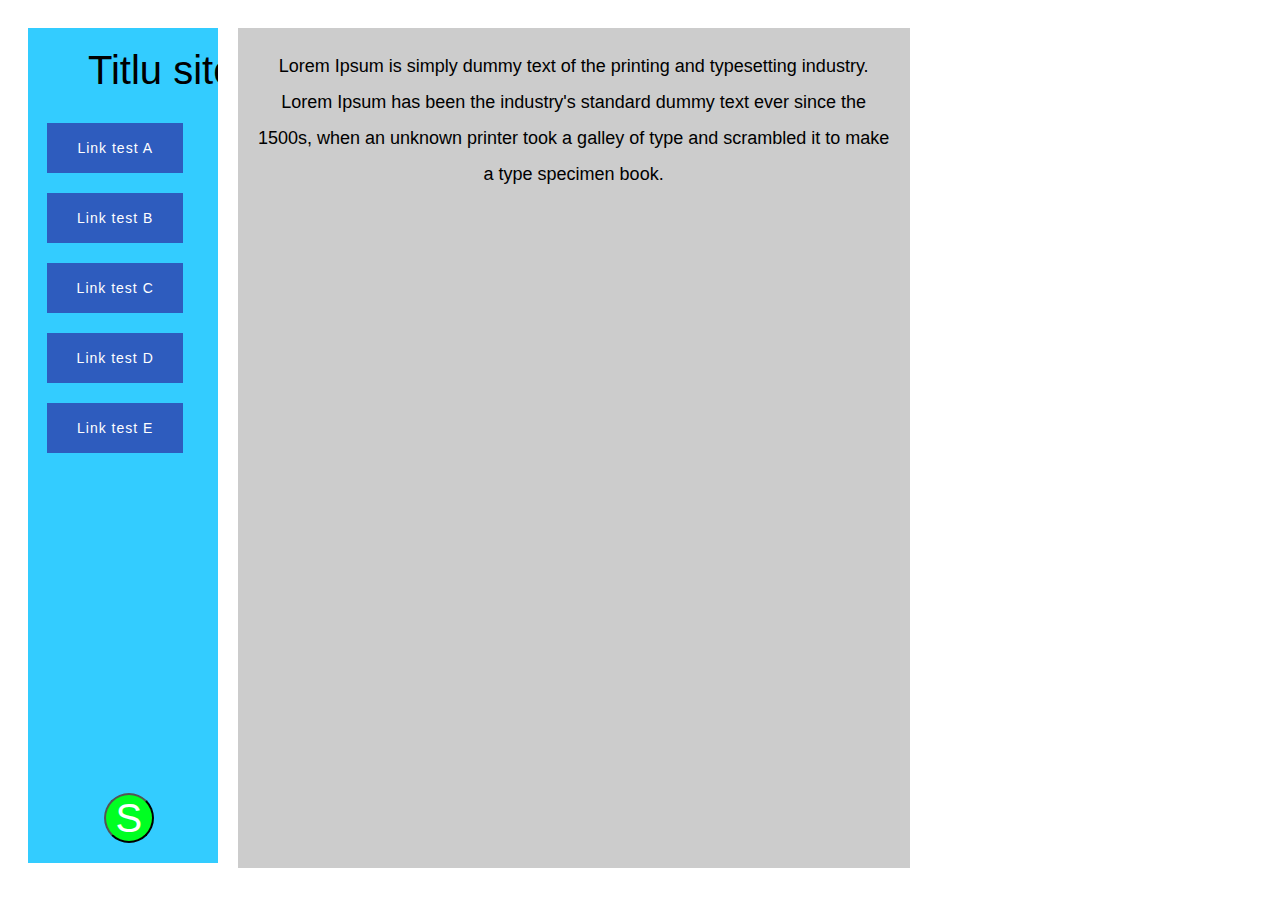
<file: Index.html>
<!DOCTYPE html>
<html>

<head>
    <link rel="stylesheet" href="style.css">
</head>

<body>
    <div class="index_links">
        <div class="index_title">
            Titlu site
        </div>
        <div class="index_menu-area">
            <ul>
                <li>Link test A
                    <ul class="index_dropdown">
                        <li>Sub link test A1</li>
                        <li>Sub link test A2</li>
                        <li>Sub link test A3</li>
                    </ul>
                </li>
                <br>
                <li>Link test B
                    <ul class="index_dropdown">
                        <li>Sub link test B1</li>
                        <li>Sub link test B2</li>
                        <li>Sub link test B3</li>
                    </ul>
                </li>
                <br>
                <li>Link test C
                    <ul class="index_dropdown">
                        <li>Sub link test C1</li>
                        <li>Sub link test C2</li>
                        <li>Sub link test C3</li>
                    </ul>
                </li>
                <br>
                <li>Link test D
                    <ul class="index_dropdown">
                        <li>Sub link test D1</li>
                        <li>Sub link test D2</li>
                        <li>Sub link test D3</li>
                    </ul>
                </li>
                <br>
                <li>Link test E
                    <ul class="index_dropdown">
                        <li>Sub link test E1</li>
                        <li>Sub link test E2</li>
                        <li>Sub link test E3</li>
                    </ul>
                </li>
            </ul>

        </div>
        <button id="myButton" class="index_button_s">S</button>

        <script type="text/javascript">
            document.getElementById("myButton").onclick = function() {
                location.href = "dropdown.html";
            };
        </script>
    </div>
    <div class="index_content">
        Lorem Ipsum is simply dummy text of the printing and typesetting industry. Lorem Ipsum has been the industry's standard dummy text ever since the 1500s, when an unknown printer took a galley of type and scrambled it to make a type specimen book.
    </div>

</body>

</html>
</file>
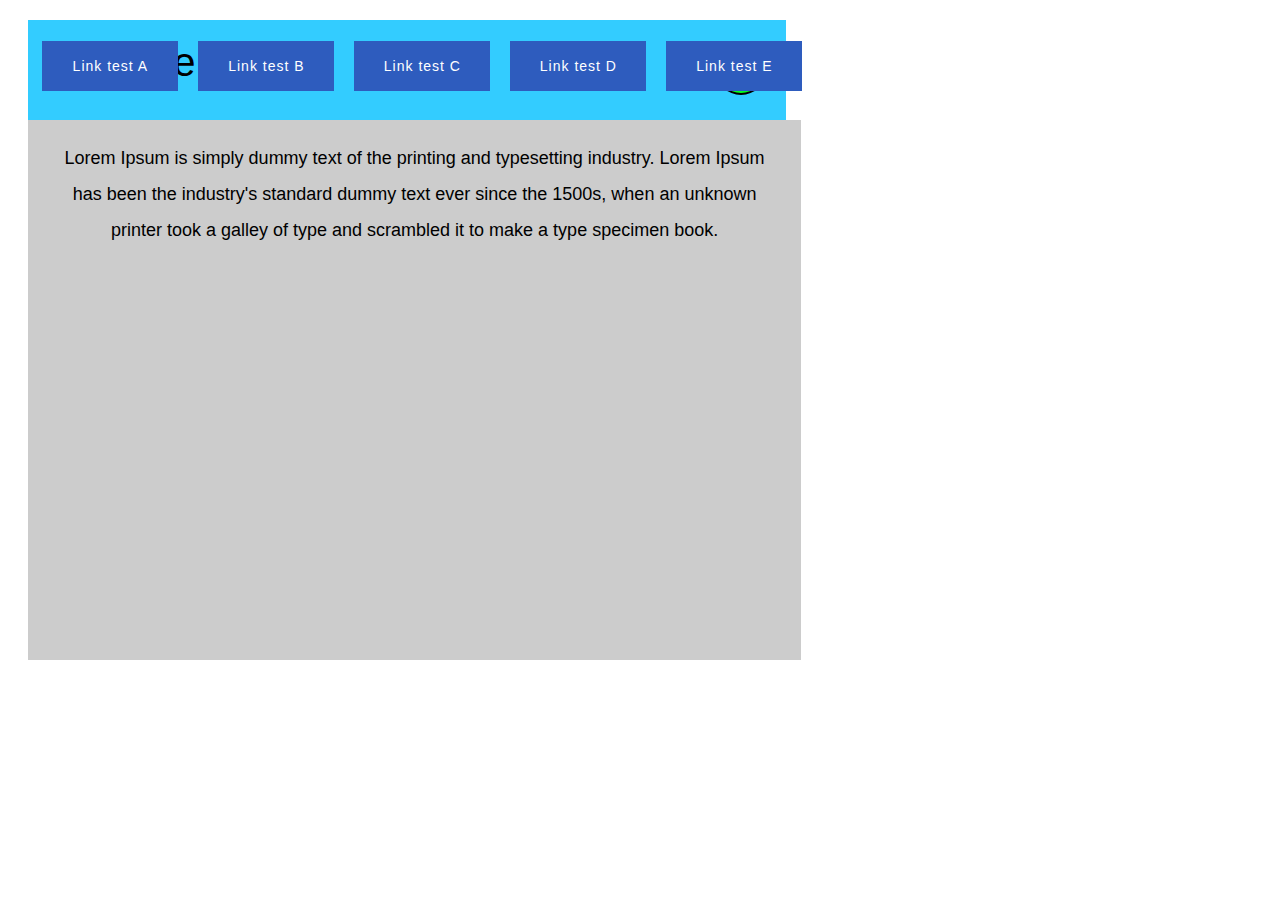
<file: dropdown.html>
<!DOCTYPE html>
<html>

<head>
    <link rel="stylesheet" href="style.css">
</head>

<body>
    <div class="links">
        <div class="title">
            Titlu site
        </div>
        <div class="menu-area">
            <ul>
                <li>Link test A
                    <ul class="dropdown">
                        <li>Sub link test A1</li>
                        <li>Sub link test A2</li>
                        <li>Sub link test A3</li>
                    </ul>
                </li>
                <li>Link test B
                    <ul class="dropdown">
                        <li>Sub link test B1</li>
                        <li>Sub link test B2</li>
                        <li>Sub link test B3</li>
                    </ul>
                </li>
                <li>Link test C
                    <ul class="dropdown">
                        <li>Sub link test C1</li>
                        <li>Sub link test C2</li>
                        <li>Sub link test C3</li>
                    </ul>
                </li>
                <li>Link test D
                    <ul class="dropdown">
                        <li>Sub link test D1</li>
                        <li>Sub link test D2</li>
                        <li>Sub link test D3</li>
                    </ul>
                </li>
                <li>Link test E
                    <ul class="dropdown">
                        <li>Sub link test E1</li>
                        <li>Sub link test E2</li>
                        <li>Sub link test E3</li>
                    </ul>
                </li>
            </ul>

        </div>
        <button id="myButton" class="button_s">S</button>
    </div>

    <div class="content">
        Lorem Ipsum is simply dummy text of the printing and typesetting industry. Lorem Ipsum has been the industry's standard dummy text ever since the 1500s, when an unknown printer took a galley of type and scrambled it to make a type specimen book.
    </div>

    <script type="text/javascript">
        document.getElementById("myButton").onclick = function() {
            location.href = "Index.html";
        };
    </script>
</body>

</html>
</file>
<file: style.css>
.content {
        background-color: rgb(0, 0, 0);
        width: 100%;
        height: 1000px;
    }
    
    .links {
        background-color: #33ccff;
        width: 60%;
        height: 100px;
        overflow: hidden;
        margin: 20px;
        margin-bottom: 0px;
    }
    
    .index_links {
        background-color: #33ccff;
        width: 15%;
        min-height: 520px;
        overflow: hidden;
        margin: 20px;
        margin-bottom: 0px;
        float: left;
    }
    
    .content {
        background-color: #cccccc;
        width: 58%;
        height: 500px;
        float: left;
        margin: 20px;
        padding: 20px;
        margin-top: 0px;
        text-align: center;
        line-height: 2;
        font-family: Verdana, Geneva, Tahoma, sans-serif;
        font-size: large;
    }
    
    .index_content {
        background-color: #cccccc;
        width: 50%;
        min-height: 800px;
        margin: 20px;
        margin-left: 0px;
        padding: 20px;
        text-align: center;
        line-height: 2;
        font-family: Verdana, Geneva, Tahoma, sans-serif;
        font-size: large;
        float: left;
    }
    
    .title {
        width: max-content;
        height: max-content;
        font-family: Verdana, Geneva, Tahoma, sans-serif;
        margin: auto;
        display: inline-block;
        margin-top: 20px;
        margin-left: 20px;
        font-size: 40px;
    }
    
    .index_title {
        width: max-content;
        height: max-content;
        font-family: Verdana, Geneva, Tahoma, sans-serif;
        margin: auto;
        display: inline-block;
        margin-top: 20px;
        margin-left: 60px;
        font-size: 40px;
    }
    
    .button_s {
        background: rgb(0, 255, 34);
        color: white;
        border-radius: 50%;
        width: 50px;
        height: 50px;
        margin: 20px;
        margin-top: 25px;
        font-size: 40px;
        cursor: pointer;
        display: inline;
        float: right;
    }
    
    .button_s:hover {
        background-color: white;
        color: rgb(0, 255, 34);
    }
    
    .index_button_s {
        background: rgb(0, 255, 34);
        color: white;
        border-radius: 50%;
        width: 50px;
        height: 50px;
        margin: 20px;
        font-size: 40px;
        cursor: pointer;
        margin-left: 40%;
        margin-top: 700px;
    }
    
    .index_button_s:hover {
        background-color: white;
        color: rgb(0, 255, 34);
    }
    
    .menu-area ul {
        list-style: none;
    }
    
    .menu-area {
        display: inline-block;
        text-align: center;
        position: absolute;
        top: 7.6%;
        left: 33%;
        transform: translate(-50%, -50%);
        text-decoration: none;
    }
    
    .menu-area li:hover {
        background: #c76616;
    }
    
    .menu-area>ul {
        list-style: none;
        padding: 0;
        margin: 0;
        display: inline-block;
        color: #fff;
    }
    
    .menu-area>ul>li {
        position: relative;
        cursor: pointer;
        font-family: Verdana, Geneva, Tahoma, sans-serif;
        font-size: 14px;
        letter-spacing: 1px;
        float: left;
        width: 136px;
        height: 50px;
        line-height: 50px;
        margin: 10px;
        background: #2e5cbe;
    }
    
    .dropdown {
        position: absolute;
        top: 100%;
        left: 0;
        width: 100%;
        padding: 0;
        background: #c76616;
    }
    
    .dropdown li {
        width: 80%;
        height: 80%;
        font-size: 10px;
        background: #c76616;
        display: none;
        margin: 10px;
        margin-left: 12px;
    }
    
    .dropdown li:hover {
        background: #66340a;
    }
    
    .menu-area li:hover .dropdown li {
        display: block;
    }
    
    .menu-area li:hover>.dropdown {
        perspective: 1000px;
    }
    
    .menu-area li:hover>.dropdown li {
        transform-origin: top center;
        opacity: 0;
    }
    
    .menu-area li:hover>.dropdown li:nth-child(1) {
        animation: animate 300ms ease-in-out forwards;
        animation-delay: 0ms;
    }
    
    .menu-area li:hover>.dropdown li:nth-child(2) {
        animation: animate 300ms ease-in-out forwards;
        animation-delay: 150ms;
    }
    
    .menu-area li:hover>.dropdown li:nth-child(3) {
        animation: animate 300ms ease-in-out forwards;
        animation-delay: 300ms;
    }
    
    @keyframes animate {
        0% {
            opacity: 0;
            transform: rotatex(-90deg);
        }
        50% {
            transform: rotatex(20deg);
        }
        100% {
            opacity: 1;
            transform: rotatex(0deg);
        }
    }
    
    .index_menu-area ul {
        list-style: none;
    }
    
    .index_menu-area {
        display: block;
        text-align: center;
        position: absolute;
        top: 32%;
        left: 9%;
        transform: translate(-50%, -50%);
        text-decoration: none;
    }
    
    .index_menu-area li:hover {
        background: #c76616;
    }
    
    .index_menu-area>ul {
        list-style: none;
        padding: 0;
        margin: 0;
        display: block;
        color: #fff;
    }
    
    .index_menu-area>ul>li {
        position: relative;
        cursor: pointer;
        font-family: Verdana, Geneva, Tahoma, sans-serif;
        font-size: 14px;
        letter-spacing: 1px;
        float: left;
        width: 136px;
        height: 50px;
        line-height: 50px;
        margin: 10px;
        background: #2e5cbe;
    }
    
    .index_dropdown {
        position: absolute;
        top: 100%;
        left: 0;
        width: 100%;
        padding: 0;
        background: #c76616;
        left: 135px;
        top: 0px;
    }
    
    .index_dropdown li {
        width: 80%;
        height: 80%;
        font-size: 10px;
        background: #c76616;
        display: none;
        margin: 10px;
        margin-left: 12px;
        left: 250px;
    }
    
    .index_dropdown li:hover {
        background: #66340a;
    }
    
    .index_menu-area li:hover .index_dropdown li {
        display: block;
    }
    
    .index_menu-area li:hover>.index_dropdown {
        perspective: 1000px;
    }
    
    .index_menu-area li:hover>.index_dropdown li {
        transform-origin: top center;
        opacity: 0;
    }
    
    .index_menu-area li:hover>.index_dropdown li:nth-child(1) {
        animation: animate 300ms ease-in-out forwards;
        animation-delay: 0ms;
    }
    
    .index_menu-area li:hover>.index_dropdown li:nth-child(2) {
        animation: animate 300ms ease-in-out forwards;
        animation-delay: 150ms;
    }
    
    .index_menu-area li:hover>.index_dropdown li:nth-child(3) {
        animation: animate 300ms ease-in-out forwards;
        animation-delay: 300ms;
    }
    
    @keyframes animate {
        0% {
            opacity: 0;
            transform: rotatex(-90deg);
        }
        50% {
            transform: rotatex(20deg);
        }
        100% {
            opacity: 1;
            transform: rotatex(0deg);
        }
    }
</file>
